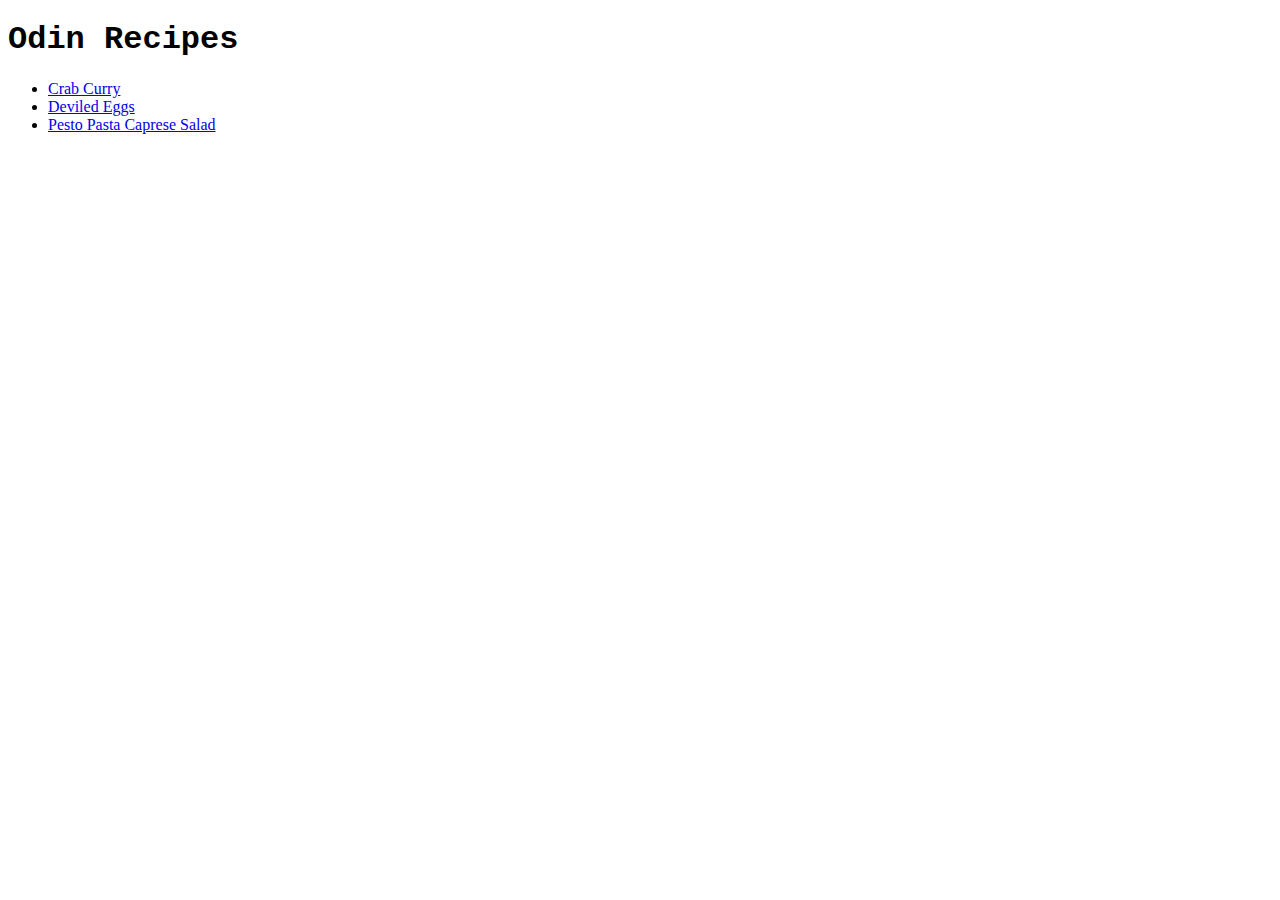
<file: index.html>
<!DOCTYPE html>
<html lang="en">
<head>
    <meta charset="UTF-8">
    <meta name="viewport" content="width=device-width, initial-scale=1.0">
    <title>Recipes</title>
    <link rel="stylesheet" href="style.css">
</head>
<body>
    <h1>Odin Recipes</h1>
    <ul>
        <li><a href="./recipes/crab-curry.html">Crab Curry</a></li>
        <li><a href="./recipes/deviled-eggs.html">Deviled Eggs</a></li>
        <li><a href="./recipes/pasta-caprese-salad.html">Pesto Pasta Caprese Salad</a></li>
    </ul>
    
</body>
</html>
</file>
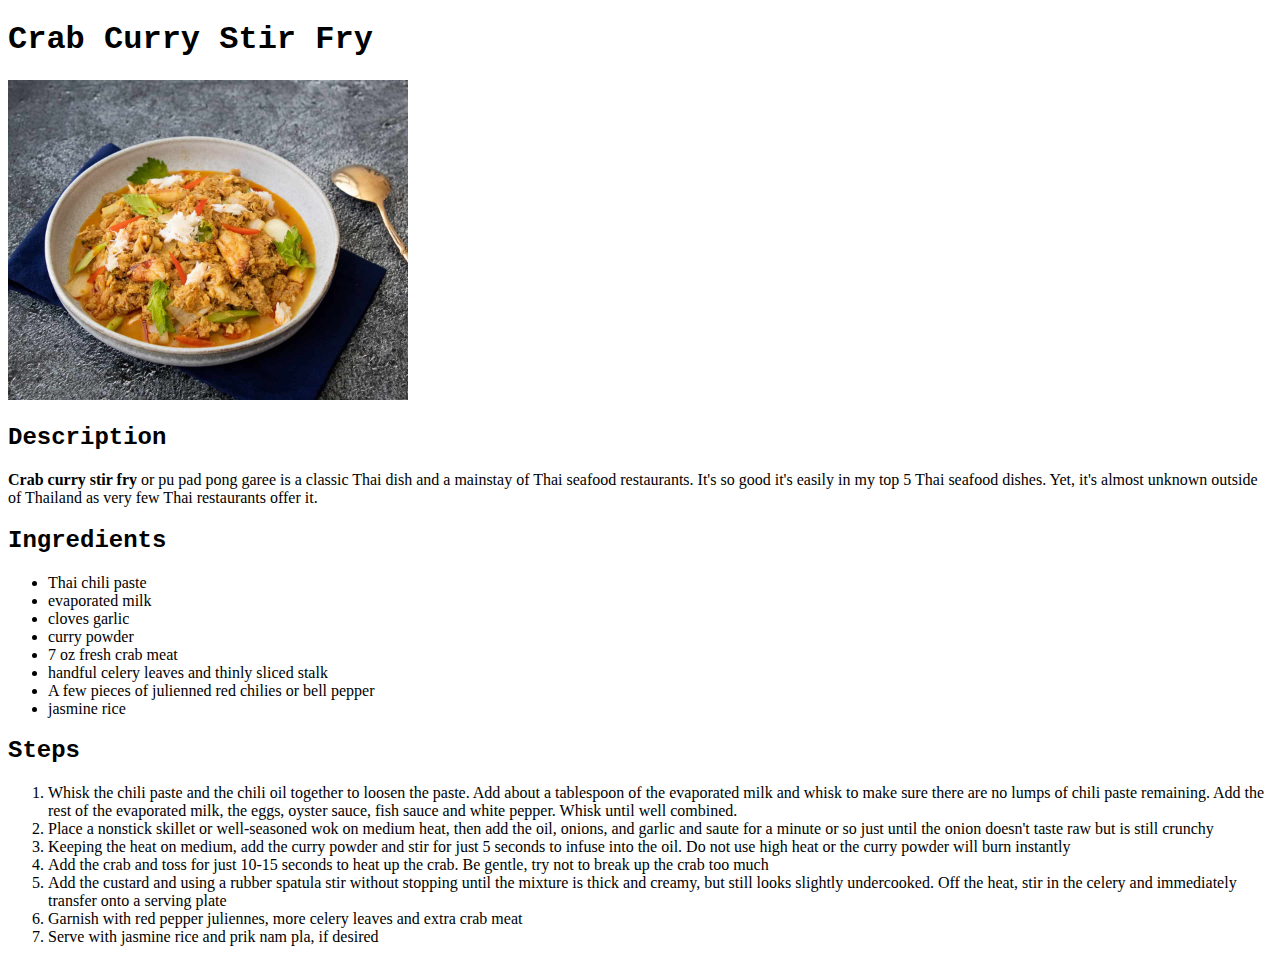
<file: recipes/crab-curry.html>
<!DOCTYPE html>
<html lang="en">
<head>
    <meta charset="UTF-8">
    <meta name="viewport" content="width=device-width, initial-scale=1.0">
    <title>Crab Curry</title>
    <link rel="stylesheet" href="../style.css">
</head>
<body>
    <h1>Crab Curry Stir Fry</h1>
    <img src="../images/crab-curry.jpeg"/>
  
    <h2>Description</h2>
    <p> <b>Crab curry stir fry</b> or pu pad pong garee is a classic Thai dish and a mainstay of Thai seafood
        restaurants. It's so good it's easily in my top 5 Thai seafood dishes. 
        Yet, it's almost unknown outside of Thailand as very few Thai restaurants offer it.</p>
    <h2>Ingredients</h2>
    <ul>
        <li>Thai chili paste</li>
        <li>evaporated milk</li>
        <li>cloves garlic</li>
        <li>curry powder</li>
        <li>7 oz fresh crab meat</li>
        <li>handful celery leaves and thinly sliced stalk</li>
        <li>A few pieces of julienned red chilies or bell pepper</li>
        <li>jasmine rice</li>
    </ul>  
    
    <h2>Steps</h2>
    <ol>
        <li>Whisk the chili paste and the chili oil 
            together to loosen the paste. Add about a tablespoon of the evaporated 
            milk and whisk to make sure there are no lumps of chili paste remaining. 
            Add the rest of the evaporated milk, the eggs, oyster sauce, fish sauce 
            and white pepper. Whisk until well combined.
        </li>
        <li>Place a nonstick skillet or well-seasoned wok on medium heat, then add 
            the oil, onions, and garlic and saute for a minute or so just until the 
            onion doesn't taste raw but is still crunchy</li>
        <li>Keeping the heat on medium, add the curry powder and stir for just 5 seconds to infuse into the oil. 
            Do not use high heat or the curry powder will burn instantly</li>
        <li>Add the crab and toss for just 10-15 seconds to heat up the crab. 
            Be gentle, try not to break up the crab too much</li>
        <li>Add the custard and using a rubber spatula stir without stopping until the mixture is thick and creamy, but still looks slightly undercooked. 
            Off the heat, stir in the celery and immediately transfer onto a serving plate</li>
        <li>Garnish with red pepper juliennes, more celery leaves and extra crab meat</li>
        <li>Serve with jasmine rice and prik nam pla, if desired</li>
    </ol>
</body>
</html>
</file>
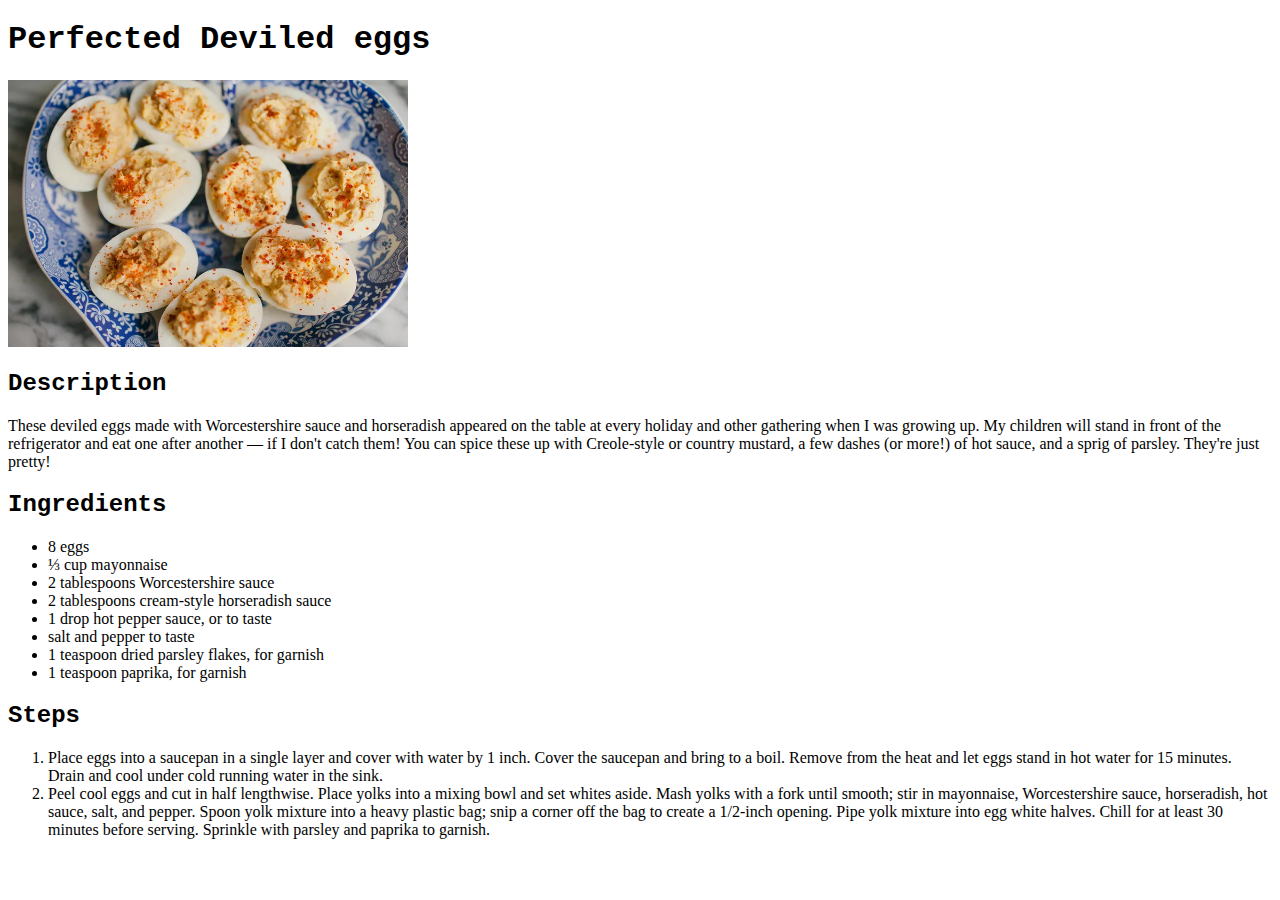
<file: recipes/deviled-eggs.html>
<!DOCTYPE html>
<html lang="en">
<head>
    <meta charset="UTF-8">
    <meta name="viewport" content="width=device-width, initial-scale=1.0">
    <title>Deviled Eggs</title>
    <link rel="stylesheet" href="../style.css">
</head>
<body>
    <h1>Perfected Deviled eggs</h1>
    <img src="../images/perfect-deviled-eggs.webp"/>
    <h2>Description</h2>
    <p>These deviled eggs made with Worcestershire sauce and horseradish appeared on the table at every holiday 
        and other gathering when I was growing up. My children will stand in front of the refrigerator and eat 
        one after another — if I don't catch them! You can spice these up with Creole-style or country mustard, 
        a few dashes (or more!) of hot sauce, and a sprig of parsley. 
        They're just pretty!</p>

    <h2>Ingredients</h2>
    <ul>
        <li>8 eggs</li>
        <li>⅓ cup mayonnaise</li>
        <li>2 tablespoons Worcestershire sauce</li>
        <li>2 tablespoons cream-style horseradish sauce</li>
        <li>1 drop hot pepper sauce, or to taste</li>
        <li>salt and pepper to taste</li>
        <li>1 teaspoon dried parsley flakes, for garnish</li>
        <li>1 teaspoon paprika, for garnish</li>
    </ul>

    <h2>Steps</h2>
    <ol>
        <li>Place eggs into a saucepan in a single layer and cover with water by 1 inch. 
            Cover the saucepan and bring to a boil. Remove from the heat and let eggs stand in 
            hot water for 15 minutes. Drain and cool under cold running water in the sink.</li>
        <li>Peel cool eggs and cut in half lengthwise. Place yolks into a mixing bowl and set whites aside. 
            Mash yolks with a fork until smooth; stir in mayonnaise, Worcestershire sauce, horseradish, hot sauce, salt, and pepper. 
            Spoon yolk mixture into a heavy plastic bag; snip a corner off the bag to create a 1/2-inch opening. Pipe yolk mixture into egg white halves. Chill for at least 30 minutes before serving. 
            Sprinkle with parsley and paprika to garnish.</li>
    </ol>
</body>
</html>
</file>
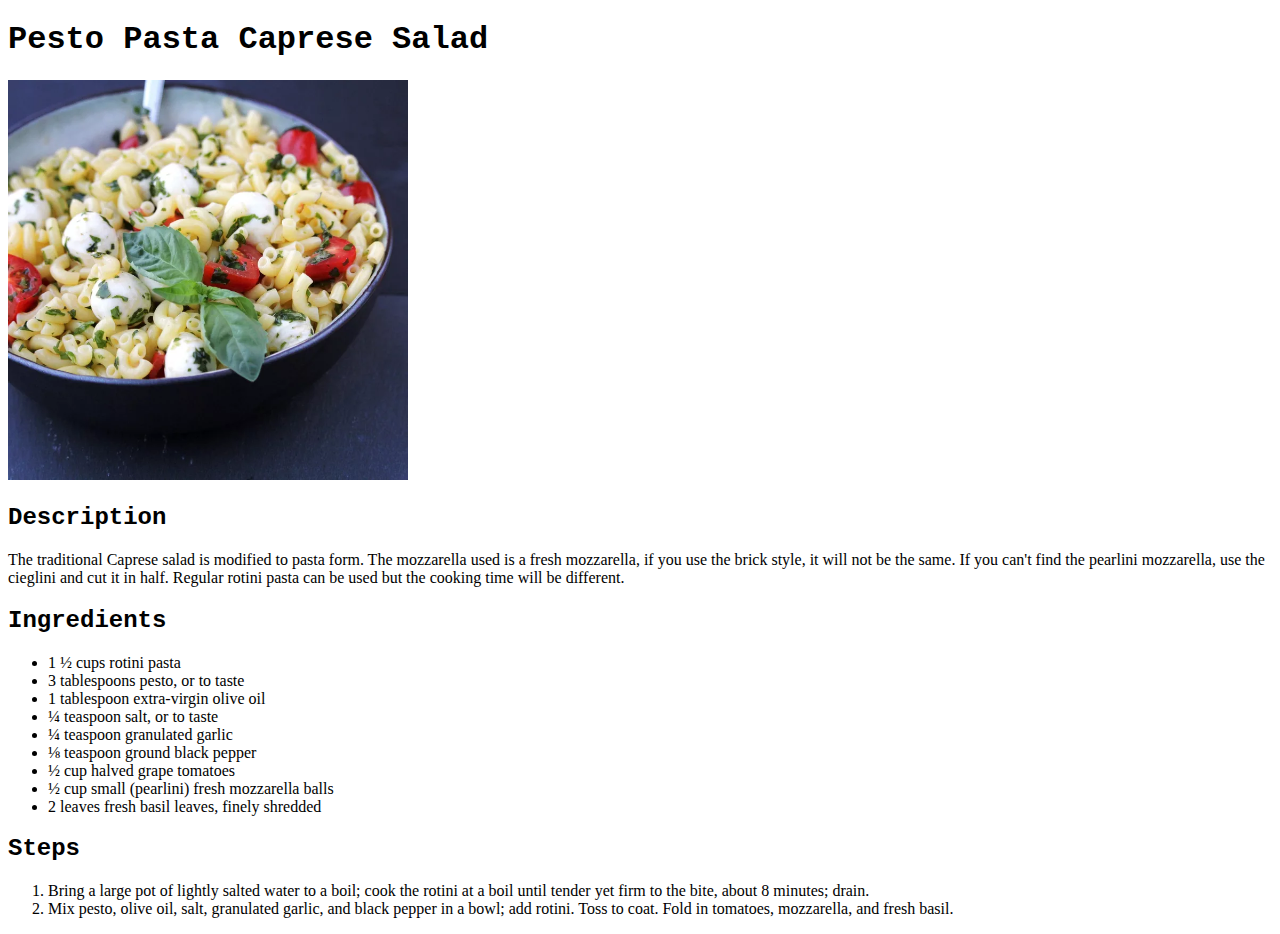
<file: recipes/pasta-caprese-salad.html>
<!DOCTYPE html>
<html lang="en">
<head>
    <meta charset="UTF-8">
    <meta name="viewport" content="width=device-width, initial-scale=1.0">
    <title>Caprese Salad</title>
    <link rel="stylesheet" href="../style.css">
</head>
<body>
    <h1>Pesto Pasta Caprese Salad</h1>
    <img src="../images/pasta-caprese-salad.webp"/>
    <h2>Description</h2>
    <p>The traditional Caprese salad is modified to pasta form. 
        The mozzarella used is a fresh mozzarella, if you use the brick style, it will 
        not be the same. If you can't find the pearlini mozzarella, use the cieglini and 
        cut it in half. Regular rotini pasta can be used but the cooking time will be different.</p>

    <h2>Ingredients</h2>
    <ul>
        <li>1 ½ cups rotini pasta</li>
        <li>3 tablespoons pesto, or to taste</li>
        <li>1 tablespoon extra-virgin olive oil</li>
        <li>¼ teaspoon salt, or to taste</li>
        <li>¼ teaspoon granulated garlic</li>
        <li>⅛ teaspoon ground black pepper</li>
        <li>½ cup halved grape tomatoes</li>
        <li>½ cup small (pearlini) fresh mozzarella balls</li>
        <li>2 leaves fresh basil leaves, finely shredded</li>
    </ul>

    <h2>Steps</h2>
    <ol>
        <li>Bring a large pot of lightly salted water to a boil; cook the rotini at a 
            boil until tender yet firm to the bite, about 8 minutes; drain.</li>
        <li>Mix pesto, olive oil, salt, granulated garlic, and black pepper in a bowl; add rotini. Toss to coat. 
            Fold in tomatoes, mozzarella, and fresh basil.</li>
    </ol>
</body>
</html>
</file>
<file: style.css>
body {
    font-family: "Times New Roman", Helvetica, sans-serif;
  }

  img {
    height: auto;
    width: 400px;
}
h1 {
    font-family: "Lucida Console", "Courier New", monospace;
}
h2 {
    font-family: 'Courier New', monospace;
}
</file>
